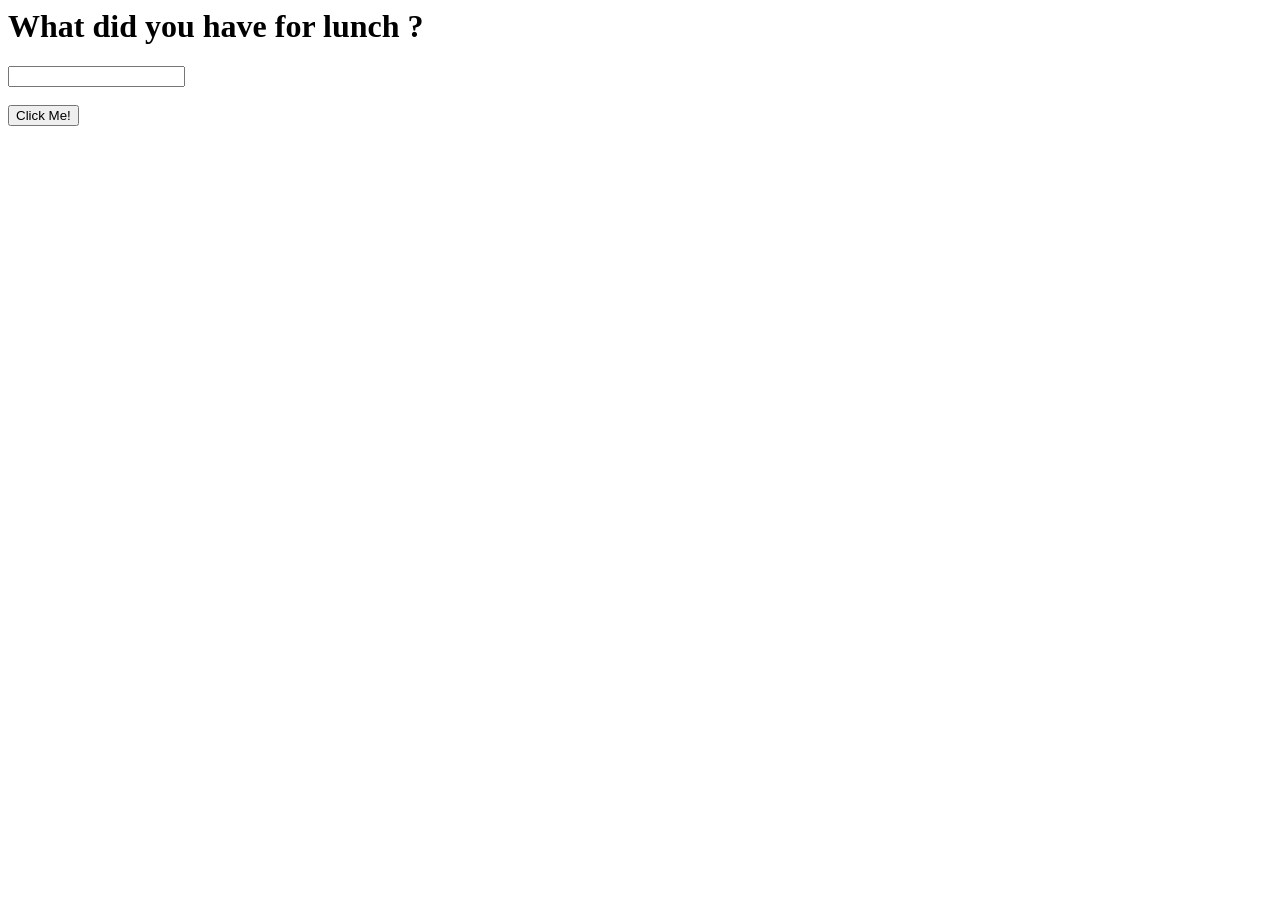
<file: module1sol/index.html>
<html ng-app='CounterApp'>
<head>
	<title>Assignment-1</title>
	<script src="angular.min.js"></script>
	<script src="app.js"></script>
	<link rel="shortcut icon" href="favicon.ico" type="image/x-icon">
</head>
<body>
	<div ng-controller='Counter'>
		<h1>What did you have for lunch ?</h1>
		<input type="text" name="fooditems" ng-model='my_food'>
		<br><br>
		<button ng-click='countFood()'>Click Me!</button><br><br> 
		{{message}}
	</div>
</body>
</html>
</file>
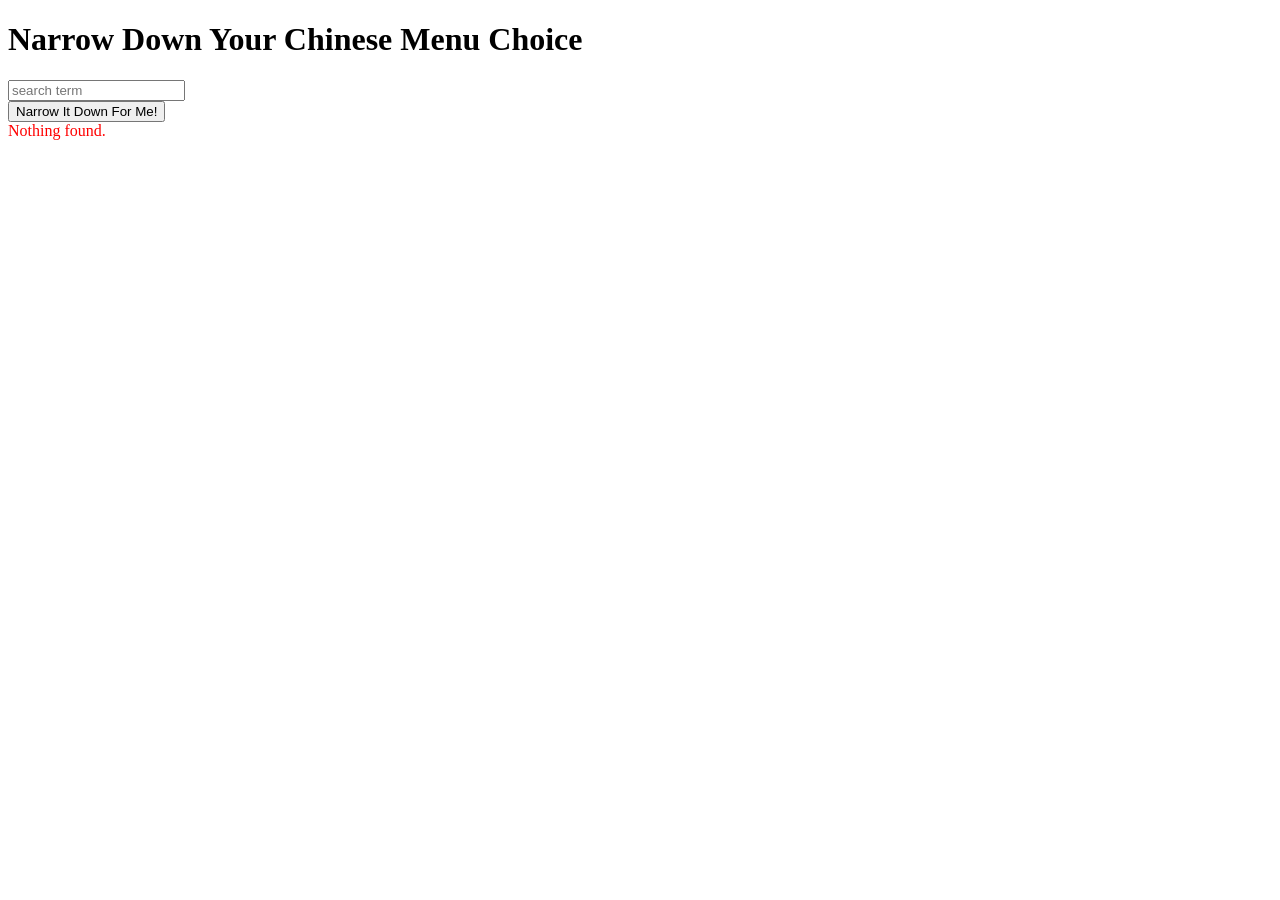
<file: module3sol/index.html>
<!DOCTYPE html>
<html ng-app='MenuCategoriesApp'>
  <head>
    <meta charset="utf-8">
    <script src="angular.min.js"></script>
    <script src="app.js"></script>
    <link rel="shortcut icon" href="favicon.ico" type="image/x-icon">
    <title>Narrow It Down For Me!</title>
  </head>
  <body>
    <h1>Narrow Down Your Chinese Menu Choice</h1>

    <div ng-controller='MenuCategoriesController as menu'>
      <div class="form-group">
      <input type="text" placeholder="search term" class="form-control" ng-model='input_string'>
    </div>
      <div class="form-group narrow-button">
        <button class="btn btn-primary" ng-click='menu.logMenuItems();'>Narrow It Down For Me!</button>
      </div>
      <div ng-hide="menu.items.length" style="color: red;">
          Nothing found.
      </div>
      <ul>
        <li ng-repeat="category in menu.items">
          <found-list></found-list>
          <button class="btn btn-primary" ng-click='menu.removeItem($index)'>Don't want this one!</button>
        </li>
      </ul>
    </div>

  </body>
</html>
</file>
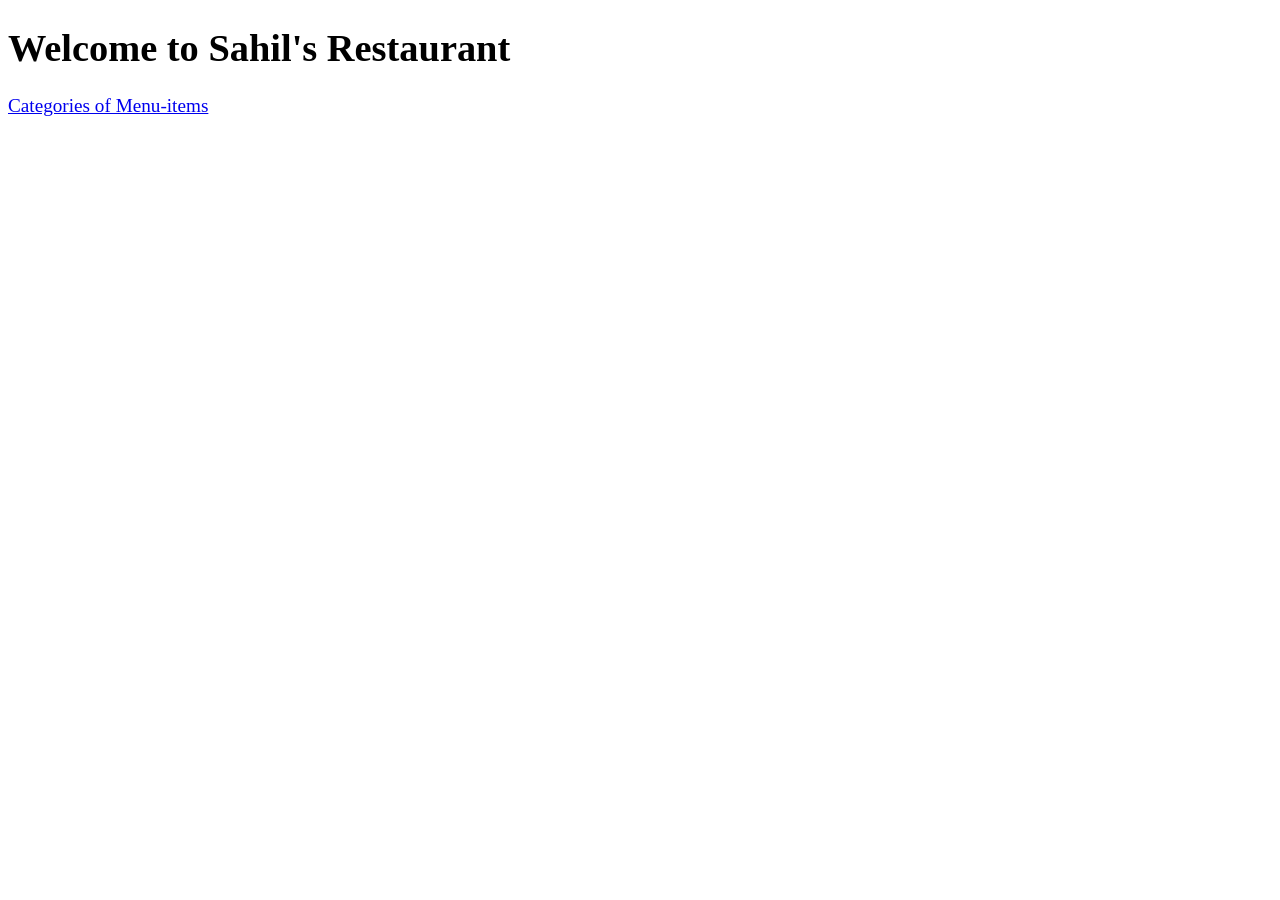
<file: module4sol/index.html>
<!DOCTYPE html>
<html ng-app='ShoppingList'>
  <head>
    <meta charset="utf-8">
    <link rel="stylesheet" href="css/styles.css">
    <link rel="shortcut icon" href="favicon.ico" type="image/x-icon">
    <title>Sahil's Restaurant App</title>
  </head>
  <body>
    <h1>Welcome to Sahil's Restaurant</h1>

    <ui-view></ui-view>

    <!-- Libraries -->
    <script src="lib/angular.min.js"></script>
    <script src="lib/angular-ui-router.min.js"></script>

    <!-- Modules -->
    <script src="src/shoppinglist/shoppinglist.module.js"></script>

    <!-- Routes -->
    <script src="src/routes.js"></script>

    <!-- 'ShoppingList' module artifacts -->
    <script src="src/shoppinglist/shoppinglist.component.js"></script>
    <script src="src/shoppinglist/main-shoppinglist.controller.js"></script>
    <script src="src/shoppinglist/shoppinglist.service.js"></script>
    <script src="src/shoppinglist/itemdetail.controller.js"></script>
    <script src="src/shoppinglist/itemdetail.service.js"></script>

  </body>
</html>
</file>
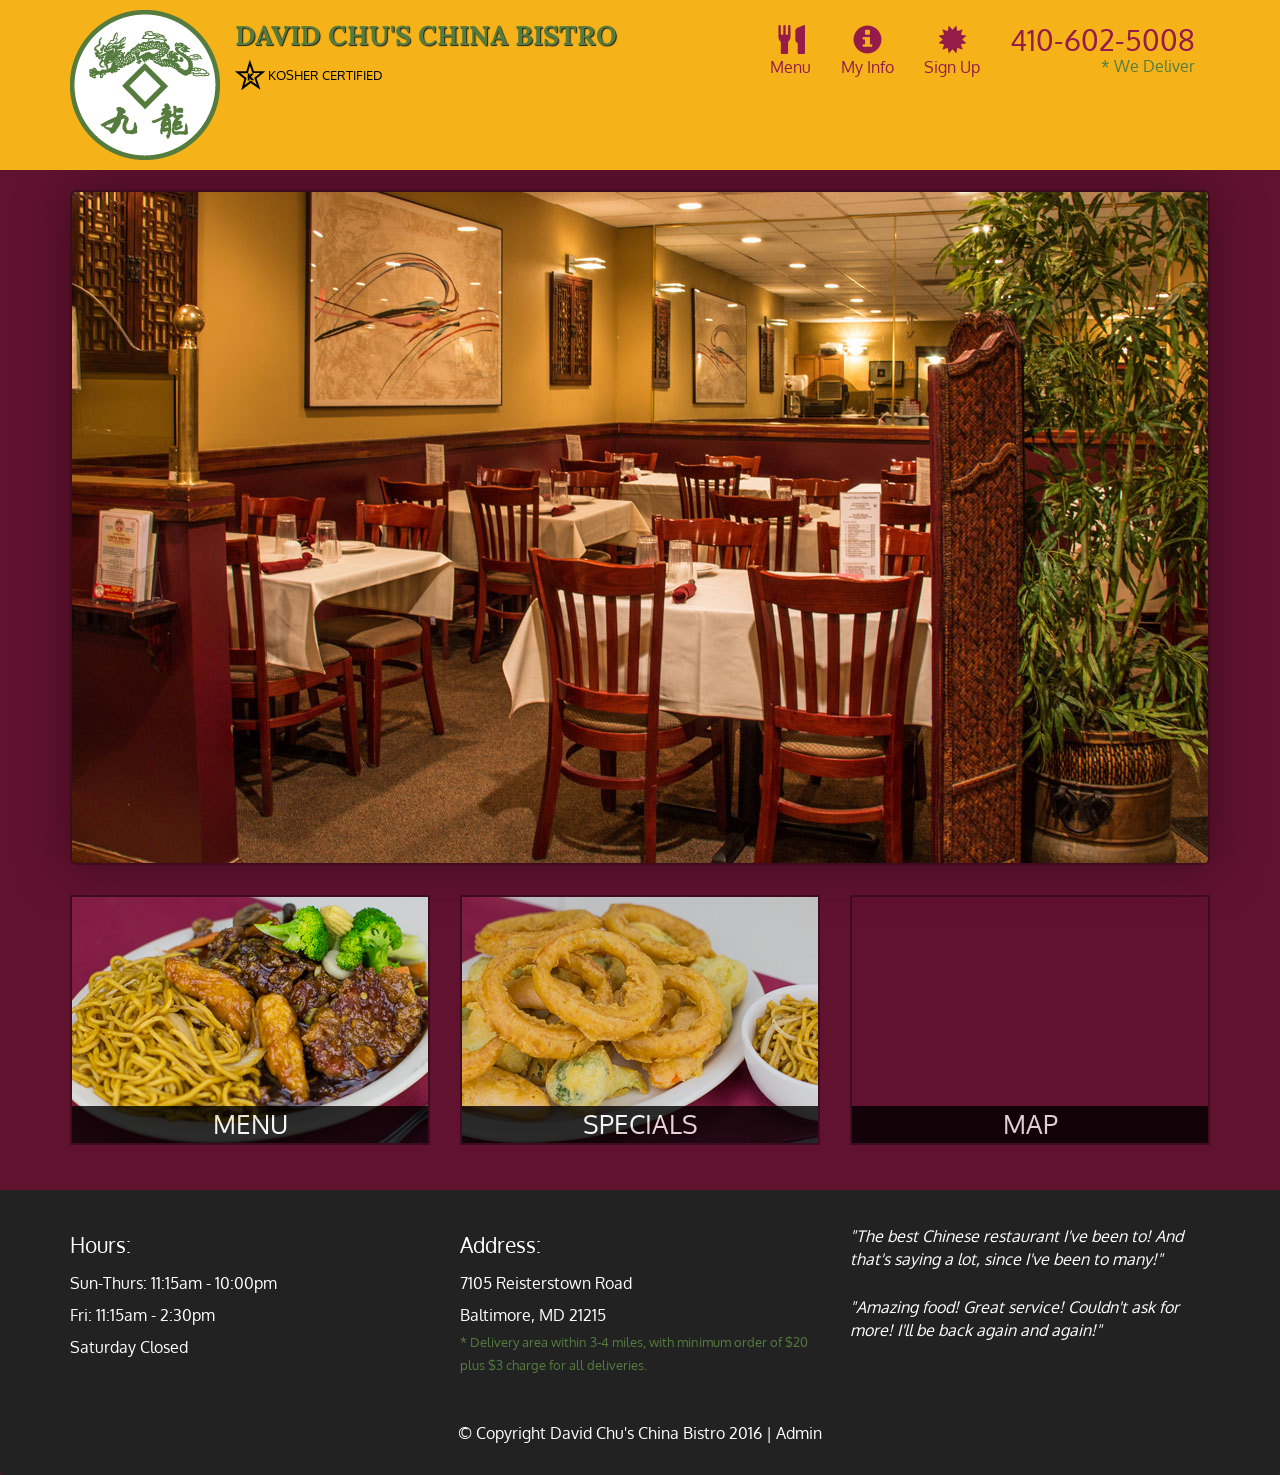
<file: module5sol/public/index.html>
<!DOCTYPE html>
<html lang="en">
  <head>
    <meta charset="utf-8">
    <meta http-equiv="X-UA-Compatible" content="IE=edge">
    <meta name="viewport" content="width=device-width, initial-scale=1">
    <title>David Chu's China Bistro</title>
    <link rel="icon" href="images/restaurant-logo-favicon.png" type="image/png" sizes="16x16">
    <link href='https://fonts.googleapis.com/css?family=Oxygen:400,300,700' rel='stylesheet' type='text/css'>
    <link href='https://fonts.googleapis.com/css?family=Lora' rel='stylesheet' type='text/css'>
    <link rel="stylesheet" href="css/bootstrap.min.css">
    <link rel="stylesheet" href="css/restaurant.css">
    <link rel="stylesheet" href="css/common.css">
  </head>
  <body ng-app="restaurant" ng-strict-di>

    <!-- Fixed position loading indicator -->
    <loading class="loading-indicator"></loading>

    <header>
      <nav id="header-nav" class="navbar navbar-default">
        <div class="container">
          <div class="navbar-header">
            <a href="index.html" class="pull-left visible-md visible-lg">
              <div id="logo-img" alt="Logo image"></div>
            </a>

            <div class="navbar-brand">
              <a href="index.html"><h1>David Chu's China Bistro</h1></a>
              <p>
              <img src="images/star-k-logo.png" alt="Kosher certification">
              <span>Kosher Certified</span>
              </p>
            </div>

            <button id="navbarToggle" type="button" class="navbar-toggle collapsed" data-toggle="collapse" data-target="#collapsable-nav" aria-expanded="false">
              <span class="sr-only">Toggle navigation</span>
              <span class="icon-bar"></span>
              <span class="icon-bar"></span>
              <span class="icon-bar"></span>
            </button>
          </div>

          <div id="collapsable-nav" class="collapse navbar-collapse">
            <ul id="nav-list" class="nav navbar-nav navbar-right">
              <li id="navHomeButton" class="visible-xs">
                <a href="index.html">
                  <span class="glyphicon glyphicon-home"></span> Home</a>
              </li>
              <li id="navMenuButton" ui-sref-active="active">
                <a ui-sref="public.menu">
                  <span class="glyphicon glyphicon-cutlery"></span><br class="hidden-xs"> Menu</a>
              </li>
              <li>
                <a ui-sref="public.about">
                  <span class="glyphicon glyphicon-info-sign"></span><br class="hidden-xs"> My Info</a>
              </li>
              <li>
                <a ui-sref="public.awards">
                  <span class="glyphicon glyphicon-certificate"></span><br class="hidden-xs"> Sign Up</a>
              </li>
              <li id="phone" class="hidden-xs">
                <a href="tel:410-602-5008">
                  <span>410-602-5008</span></a><div>* We Deliver</div>
              </li>
            </ul><!-- #nav-list -->
          </div><!-- .collapse .navbar-collapse -->
        </div><!-- .container -->
      </nav><!-- #header-nav -->
    </header>

    <div id="call-btn" class="visible-xs">
      <a class="btn" href="tel:410-602-5008">
        <span class="glyphicon glyphicon-earphone"></span>
        410-602-5008
      </a>
    </div>
    <div id="xs-deliver" class="text-center visible-xs">* We Deliver</div>

    <ui-view>
      <div class="text-center initial-loading">
        <h2>Loading Site...</h2>
      </div>
    </ui-view>

    <footer class="panel-footer">
      <div class="container">
        <div class="row">
          <section id="hours" class="col-sm-4">
            <span>Hours:</span><br>
            Sun-Thurs: 11:15am - 10:00pm<br>
            Fri: 11:15am - 2:30pm<br>
            Saturday Closed
            <hr class="visible-xs">
          </section>
          <section id="address" class="col-sm-4">
            <span>Address:</span><br>
            7105 Reisterstown Road<br>
            Baltimore, MD 21215
            <p>* Delivery area within 3-4 miles, with minimum order of $20 plus $3 charge for all deliveries.</p>
            <hr class="visible-xs">
          </section>
          <section id="testimonials" class="col-sm-4">
            <p>"The best Chinese restaurant I've been to! And that's saying a lot, since I've been to many!"</p>
            <p>"Amazing food! Great service! Couldn't ask for more! I'll be back again and again!"</p>
          </section>
        </div>
        <div class="text-center">
          &copy; Copyright David Chu's China Bistro 2016 |
          <a ui-sref="admin.auth">Admin</a></div>
      </div>
    </footer>

    <!-- Libs -->
    <script src="lib/jquery-2.1.4.min.js"></script>
    <script src="lib/bootstrap.min.js"></script>
    <script src="lib/angular.min.js"></script>
    <script src="lib/angular-ui-router.min.js"></script>
    <script src="lib/ng-file-upload/ng-file-upload-shim.min.js"></script>
    <script src="lib/ng-file-upload/ng-file-upload.min.js"></script>

    <!-- Main Restaurant Module -->
    <script src="src/restaurant.module.js"></script>

    <!-- Common Module -->
    <script src="src/common/common.module.js"></script>
    <script src="src/common/loading/loading.component.js"></script>
    <script src="src/common/loading/loading.interceptor.js"></script>
    <script src="src/common/menu.service.js"></script>

    <!-- Public Module -->
    <script src="src/public/public.module.js"></script>
    <script src="src/public/public.routes.js"></script>
    <script src="src/public/menu/menu.controller.js"></script>
    <script src="src/public/menu-category/menu-category.component.js"></script>
    <script src="src/public/menu-items/menu-items.controller.js"></script>
    <script src="src/public/menu-item/menu-item.component.js"></script>
    <script src="src/public/user/user.controller.js"></script>
    <script src="src/public/user/usershow.controller.js"></script>

    <!-- ADMIN SITE -->
    <script src="src/admin/admin.module.js"></script>
    <script src="src/admin/admin.routes.js"></script>
    <script src="src/admin/admin-auth/admin-auth.controller.js"></script>
    <script src="src/admin/services/login.service.js"></script>
    <script src="src/admin/services/current-user.service.js"></script>
    <script src="src/admin/services/authredirector.service.js"></script>
    <script src="src/admin/auth.interceptor.js"></script>
    <script src="src/admin/login/login.controller.js"></script>
    <script src="src/admin/category/category-list.component.js"></script>
    <script src="src/admin/category/category-items.controller.js"></script>
    <script src="src/admin/menu-item/menu-item-edit.controller.js"></script>
    <script src="src/admin/menu-item/menu-item-admin.component.js"></script>


  </body>

</html>
</file>
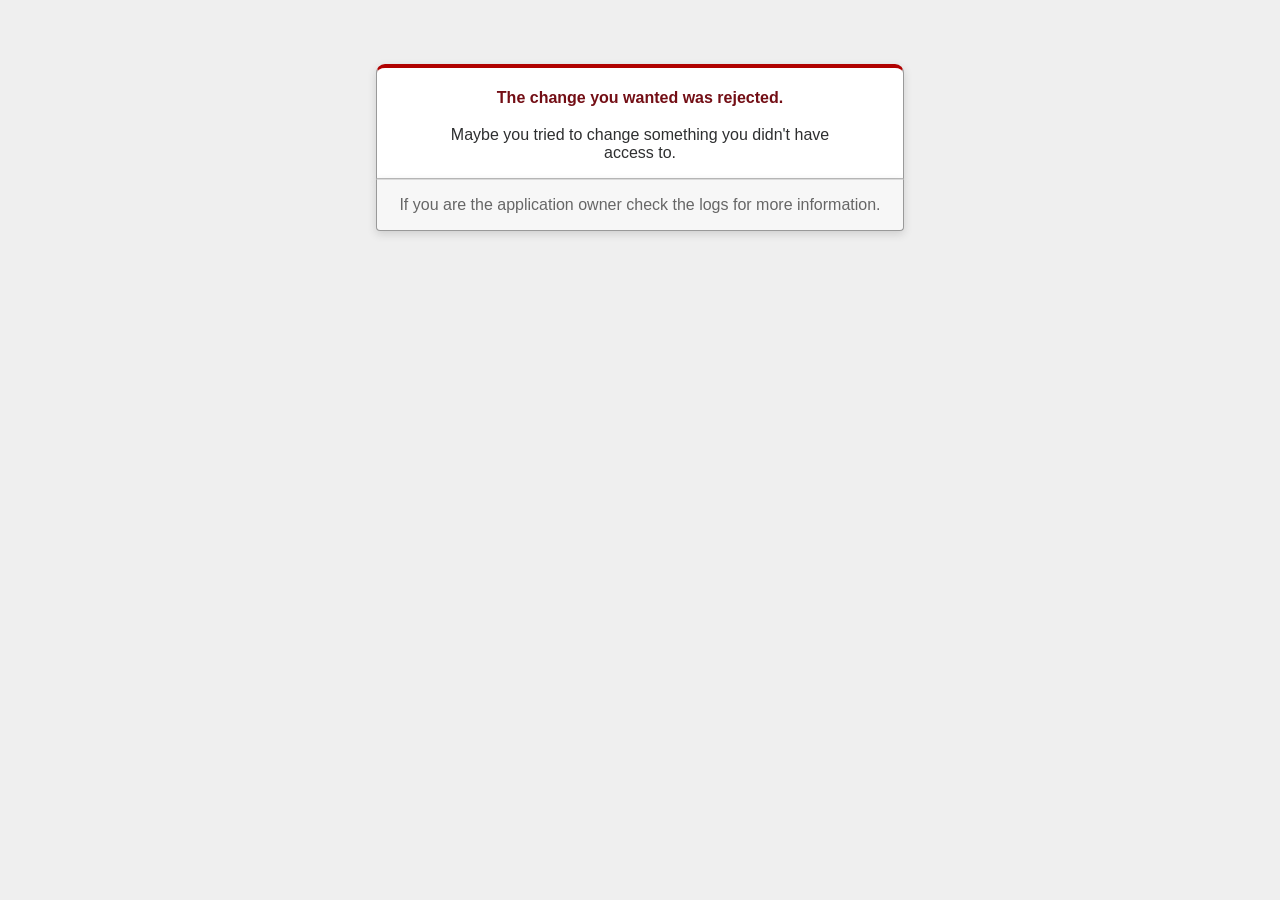
<file: module5sol/public/422.html>
<!DOCTYPE html>
<html>
<head>
  <title>The change you wanted was rejected (422)</title>
  <meta name="viewport" content="width=device-width,initial-scale=1">
  <style>
  body {
    background-color: #EFEFEF;
    color: #2E2F30;
    text-align: center;
    font-family: arial, sans-serif;
    margin: 0;
  }

  div.dialog {
    width: 95%;
    max-width: 33em;
    margin: 4em auto 0;
  }

  div.dialog > div {
    border: 1px solid #CCC;
    border-right-color: #999;
    border-left-color: #999;
    border-bottom-color: #BBB;
    border-top: #B00100 solid 4px;
    border-top-left-radius: 9px;
    border-top-right-radius: 9px;
    background-color: white;
    padding: 7px 12% 0;
    box-shadow: 0 3px 8px rgba(50, 50, 50, 0.17);
  }

  h1 {
    font-size: 100%;
    color: #730E15;
    line-height: 1.5em;
  }

  div.dialog > p {
    margin: 0 0 1em;
    padding: 1em;
    background-color: #F7F7F7;
    border: 1px solid #CCC;
    border-right-color: #999;
    border-left-color: #999;
    border-bottom-color: #999;
    border-bottom-left-radius: 4px;
    border-bottom-right-radius: 4px;
    border-top-color: #DADADA;
    color: #666;
    box-shadow: 0 3px 8px rgba(50, 50, 50, 0.17);
  }
  </style>
</head>

<body>
  <!-- This file lives in public/422.html -->
  <div class="dialog">
    <div>
      <h1>The change you wanted was rejected.</h1>
      <p>Maybe you tried to change something you didn't have access to.</p>
    </div>
    <p>If you are the application owner check the logs for more information.</p>
  </div>
</body>
</html>
</file>
<file: module4sol/css/styles.css>
body {
  font-size: 1.2em;
}

.error {
  color: red;
  font-weight: bold;
  display: none;
}

.loading-icon {
  position: absolute;
  left: 50%;
  top: 10px;
}

li[ui-sref]:hover {
  display: inline-block;
  cursor: pointer;
  border: solid black 1px;
  padding-left: 5px;
  padding-right: 5px;
}
</file>
<file: module5sol/public/css/restaurant.css>
body {
  font-size: 16px;
  color: #fff;
  background-color: #61122f;
  font-family: 'Oxygen', sans-serif;
}

.initial-loading {
  margin-top: 60px;
}

/** HEADER **/
#header-nav {
  background-color: #f6b319;
  border-radius: 0;
  border: 0;
}

#logo-img {
  background: url('../images/restaurant-logo_large.png') no-repeat;
  width: 150px;
  height: 150px;
  margin: 10px 15px 10px 0;
}

.navbar-brand {
  padding-top: 25px;
}
.navbar-brand h1 { /* Restaurant name */
  font-family: 'Lora', serif;
  color: #557c3e;
  font-size: 1.5em;
  text-transform: uppercase;
  font-weight: bold;
  text-shadow: 1px 1px 1px #222;
  margin-top: 0;
  margin-bottom: 0;
  line-height: .75;
}
.navbar-brand a:hover, .navbar-brand a:focus {
  text-decoration: none;
}
.navbar-brand p { /* Kosher cert */
  color: #000;
  text-transform: uppercase;
  font-size: .7em;
  margin-top: 15px;
}
.navbar-brand p span { /* Star-K */
  vertical-align: middle;
}

#nav-list {
  margin-top: 10px;
}
#nav-list a {
  color: #951C49;
  text-align: center;
}
#nav-list a:hover {
  background: #E7E7E7;
}
#nav-list a span {
  font-size: 1.8em;
}

#phone {
  margin-top: 5px;
}
#phone a { /* Phone number */
  text-align: right;
  padding-bottom: 0;
}
#phone div { /* We Deliver */
  color: #557c3e;
  text-align: right;
  padding-right: 15px;
}

.navbar-header button.navbar-toggle, .navbar-header .icon-bar {
  border: 1px solid #61122f;
}
.navbar-header button.navbar-toggle {
  clear: both;
  margin-top: -30px;
}
/* END HEADER */

/* FOOTER */
.panel-footer {
  margin-top: 30px;
  padding-top: 35px;
  padding-bottom: 30px;
  background-color: #222;
  border-top: 0;
}
.panel-footer div.row {
  margin-bottom: 35px;
}
#hours, #address {
  line-height: 2;
}
#hours > span, #address > span {
  font-size: 1.3em;
}
#address p {
  color: #557c3e;
  font-size: .8em;
  line-height: 1.8;
}
#testimonials {
  font-style: italic;
}
#testimonials p:nth-child(2) {
  margin-top: 25px;
}
a[ui-sref="admin.auth"] {
  color: #fff;
}
/* END FOOTER */

/********** Medium devices only **********/
@media (min-width: 992px) and (max-width: 1199px) {
  /* Header */
  #logo-img {
    background: url('../images/restaurant-logo_medium.png') no-repeat;
    width: 100px;
    height: 100px;
    margin: 5px 5px 5px 0;
  }
  /* End Header */
}


/********** Extra small devices only **********/
@media (max-width: 767px) {
  /* Header */
  .navbar-brand {
    padding-top: 10px;
    height: 80px;
  }
  .navbar-brand h1 { /* Restaurant name */
    padding-top: 10px;
    font-size: 5vw; /* 1vw = 1% of viewport width */
  }
  .navbar-brand p { /* Kosher cert */
    font-size: .6em;
    margin-top: 12px;
  }
  .navbar-brand p img { /* Star-K */
    height: 20px;
  }

  #collapsable-nav a { /* Collapsed nav menu text */
    font-size: 1.2em;
  }
  #collapsable-nav a span { /* Collapsed nav menu glyph */
    font-size: 1em;
    margin-right: 5px;
  }

  #call-btn > a {
    font-size: 1.5em;
    display: block;
    margin: 0 20px;
    padding: 10px;
    border: 2px solid #fff;
    background-color: #f6b319;
    color: #951c49;
  }
  #xs-deliver {
    margin-top: 5px;
    font-size: .7em;
    letter-spacing: .1em;
    text-transform: uppercase;
  }
  /* End Header */

  /* Footer */
  .panel-footer section {
    margin-bottom: 30px;
    text-align: center;
  }
  .panel-footer section:nth-child(3) {
    margin-bottom: 0; /* margin already exists on the whole row */
  }
  .panel-footer section hr {
    width: 50%;
  }
  /* End Footer */
}


/********** Super extra small devices Only :-) (e.g., iPhone 4) **********/
@media (max-width: 479px) {
  /* Header */
  .navbar-brand h1 { /* Restaurant name */
    padding-top: 5px;
    font-size: 6vw;
  }
  /* End Header */
}
</file>
<file: module5sol/public/css/common.css>
.loading-indicator {
    display: block;
    width: 70px;
    position: fixed;
    left: 0;
    right: 0;
    margin: 0 auto;
    top: 40%;
    z-index: 100;
    background-color: #FFF;
}

.loading-indicator img {
    width: 70px;
    background-color: #FFF;
}

.ui-view-placeholder {
    margin-top: 60px;
}
</file>
